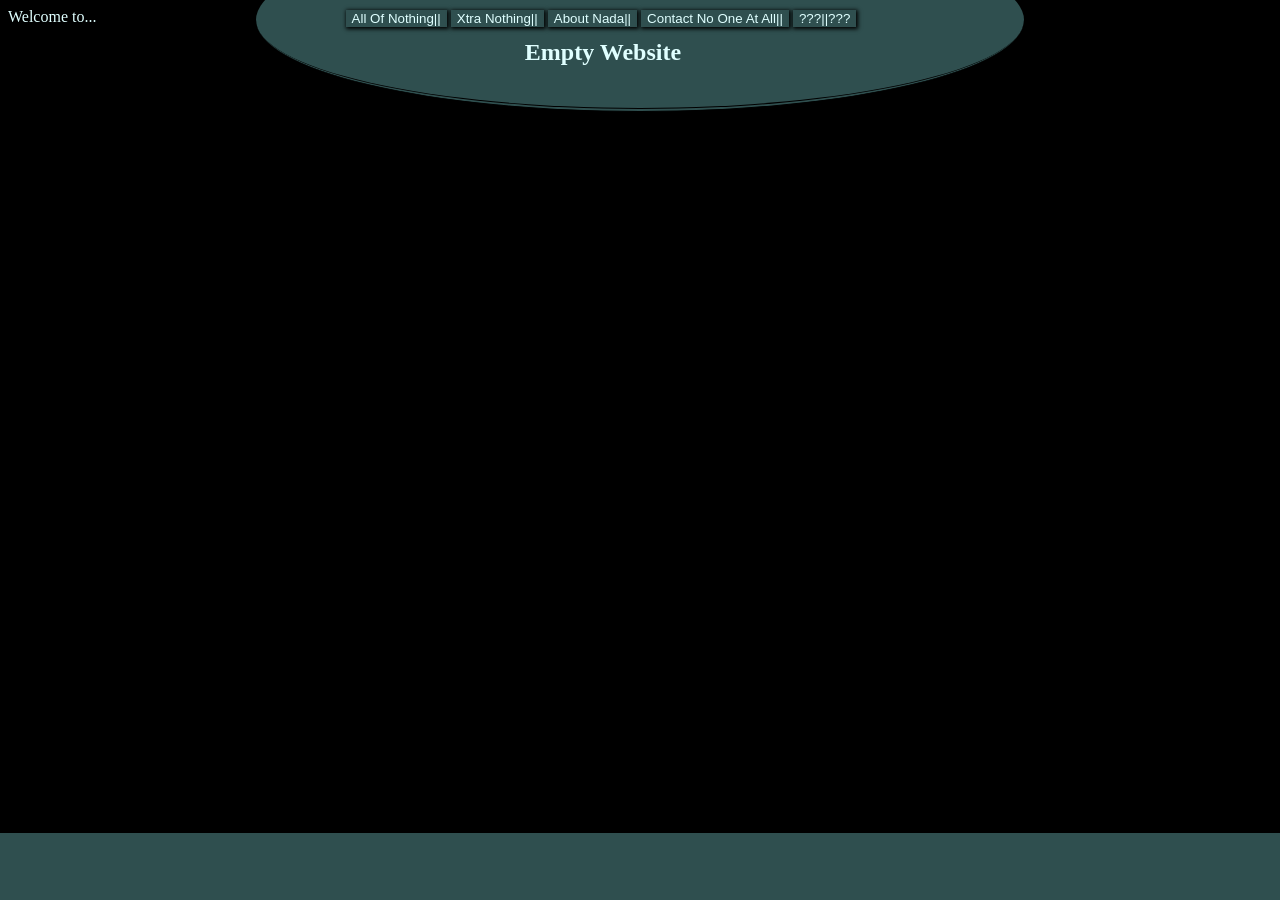
<file: webProject/index.html>
<!DOCTYPE html>
<html lang="en-Us">
    <head>
        <meta charset="UTF-8">
        <meta name="viewport" content="width=device-width, initial-scale=1">
        <title>Empty Website</title>
    <link rel="stylesheet" href="ovrLy.css">
    </head>
    <body>
        <header>
            <h1>Empty Website</h1>
            <nav>
                <input type="button" value="All Of Nothing||" onclick="scnChng('allOfNothing.html')">
                <input type="button" value="Xtra Nothing||" onclick="scnChng('xtraNothing.html')">
                <input type="button" value="About Nada||" onclick="scnChng('about.html')">
                <input type="button" value="Contact No One At All||" onclick="scnChng('contact.html')">
                <input type="button" value="???||???" onclick="scnChng('qMarks.html')">
            </nav>
        </header>
        <main>
            Welcome to...
            <iframe src="" frameborder="0" id="wndwMain_ID"></iframe>
        </main>
        <footer></footer>



    <script id="script" src="mstrHnd.js"></script>
    </body>
</html>
</file>
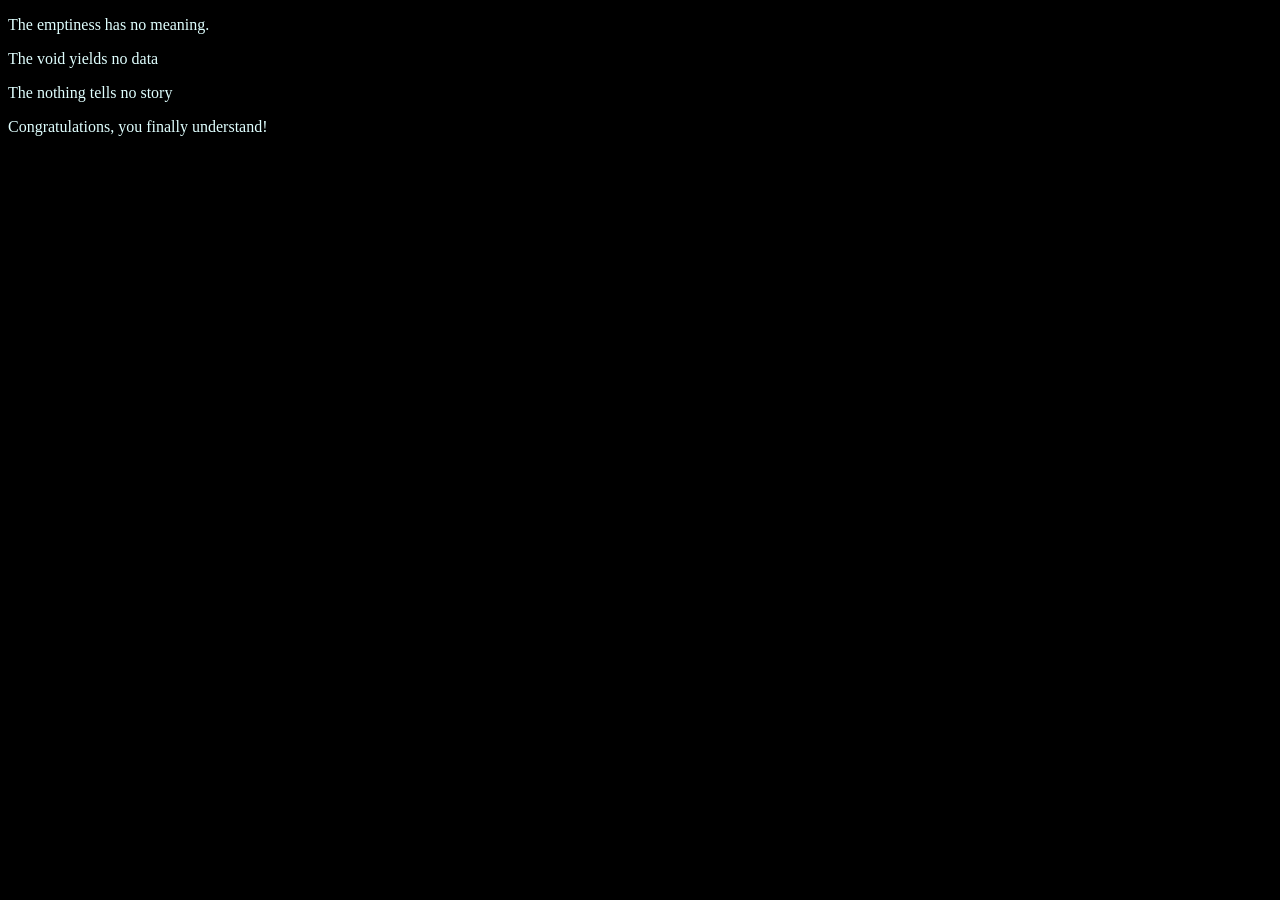
<file: webProject/about.html>
<!DOCTYPE html>
<html lang="en-Us">
    <head>
        <meta charset="UTF-8">
        <meta name="viewport" content="width=device-width, initial-scale=1">
        <title>Empty Website</title>
    <link rel="stylesheet" href="ovrLy.css">
    </head>
    <body>
        <main>
            <p>The emptiness has no meaning.</p>
            <p>The void yields no data</p>
            <p> The nothing tells no story</p>
            <p> Congratulations, you finally understand!</p>
        </main>
    <script id="script" src="mstrHnd.js"></script>
    </body>
</html>
</file>
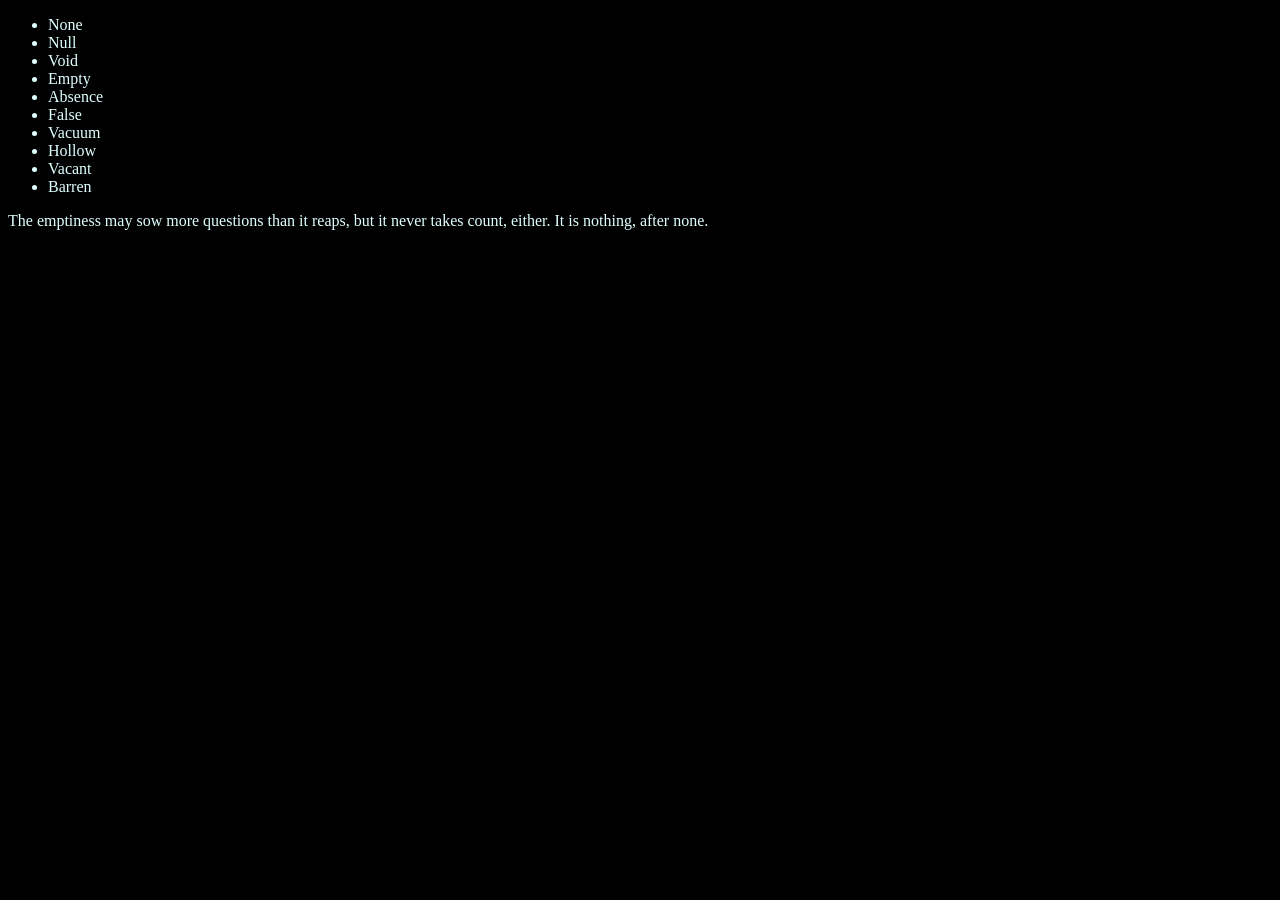
<file: webProject/allOfNothing.html>
<!DOCTYPE html>
<html lang="en-Us">
    <head>
        <meta charset="UTF-8">
        <meta name="viewport" content="width=device-width, initial-scale=1">
        <title>Empty Website</title>
    <link rel="stylesheet" href="ovrLy.css">
    </head>
    <body>
        <main>
            <ul>
                <li>None</li>
                <li>Null</li>
                <li>Void</li>
                <li>Empty</li>
                <li>Absence</li>
                <li>False</li>
                <li>Vacuum</li>
                <li>Hollow</li>
                <li>Vacant</li>
                <li>Barren</li>
            </ul>
            <p>The emptiness may sow more questions than it reaps, but it never takes count, either. It is nothing, after none.</p>
        </main>
    <script id="script" src="mstrHnd.js"></script>
    </body>
</html>
</file>
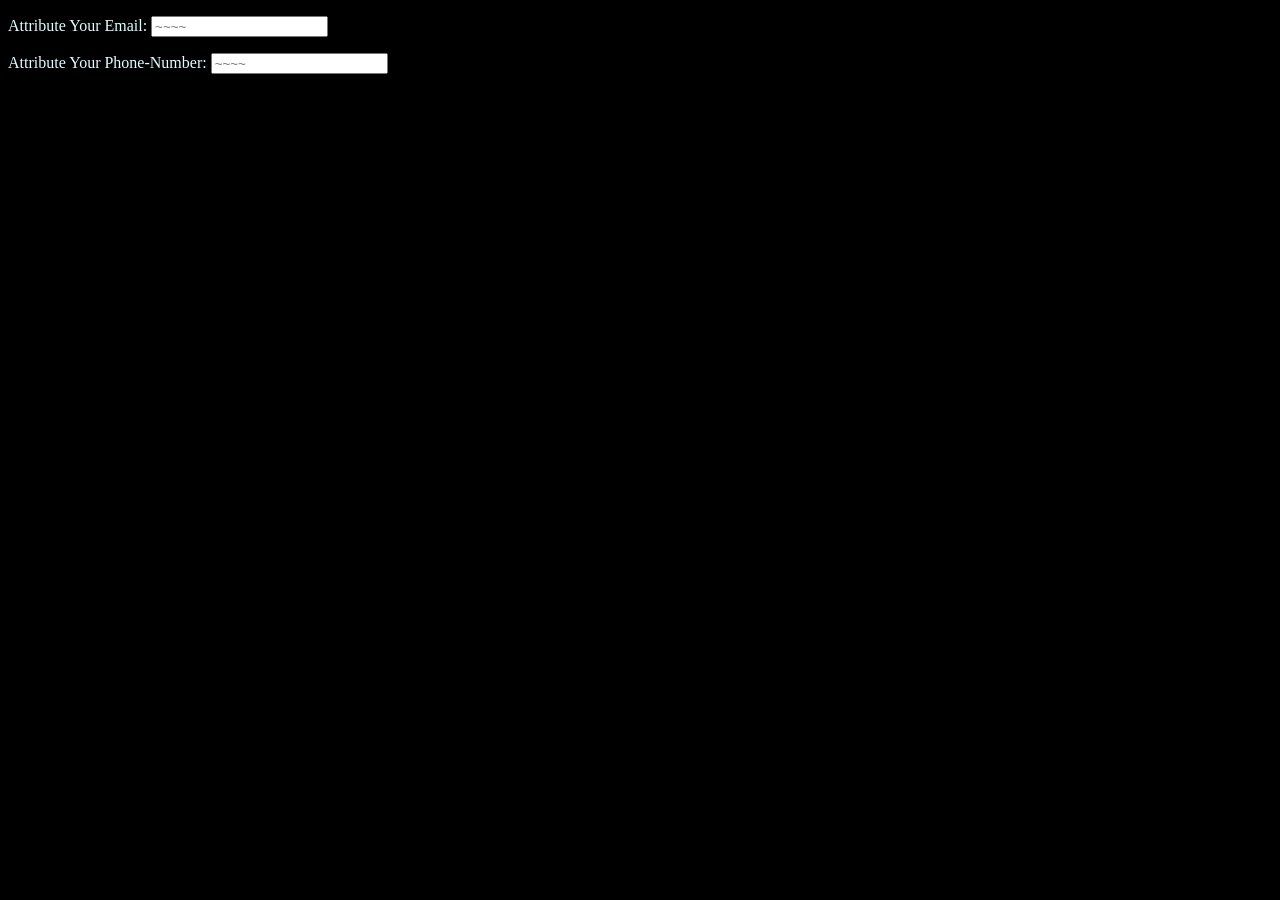
<file: webProject/contact.html>
<!DOCTYPE html>
<html lang="en-Us">
    <head>
        <meta charset="UTF-8">
        <meta name="viewport" content="width=device-width, initial-scale=1">
        <title>Empty Website</title>
    <link rel="stylesheet" href="ovrLy.css">
    </head>
    <body>
        <main>
            <form method="POST">
            <p>
                <label for="email">Attribute Your Email: </label>
                <input type="email" name="email" id="email" placeholder="~~~~">
            </p>
            <p>
                <label for="phoneNumber">Attribute Your Phone-Number: </label>
                <input type="tel" name="phoneNumber" id="phoneNumber" placeholder="~~~~">
            </p>
            </form>
        </main>
    <script id="script" src="mstrHnd.js"></script>
    </body>
</html>
</file>
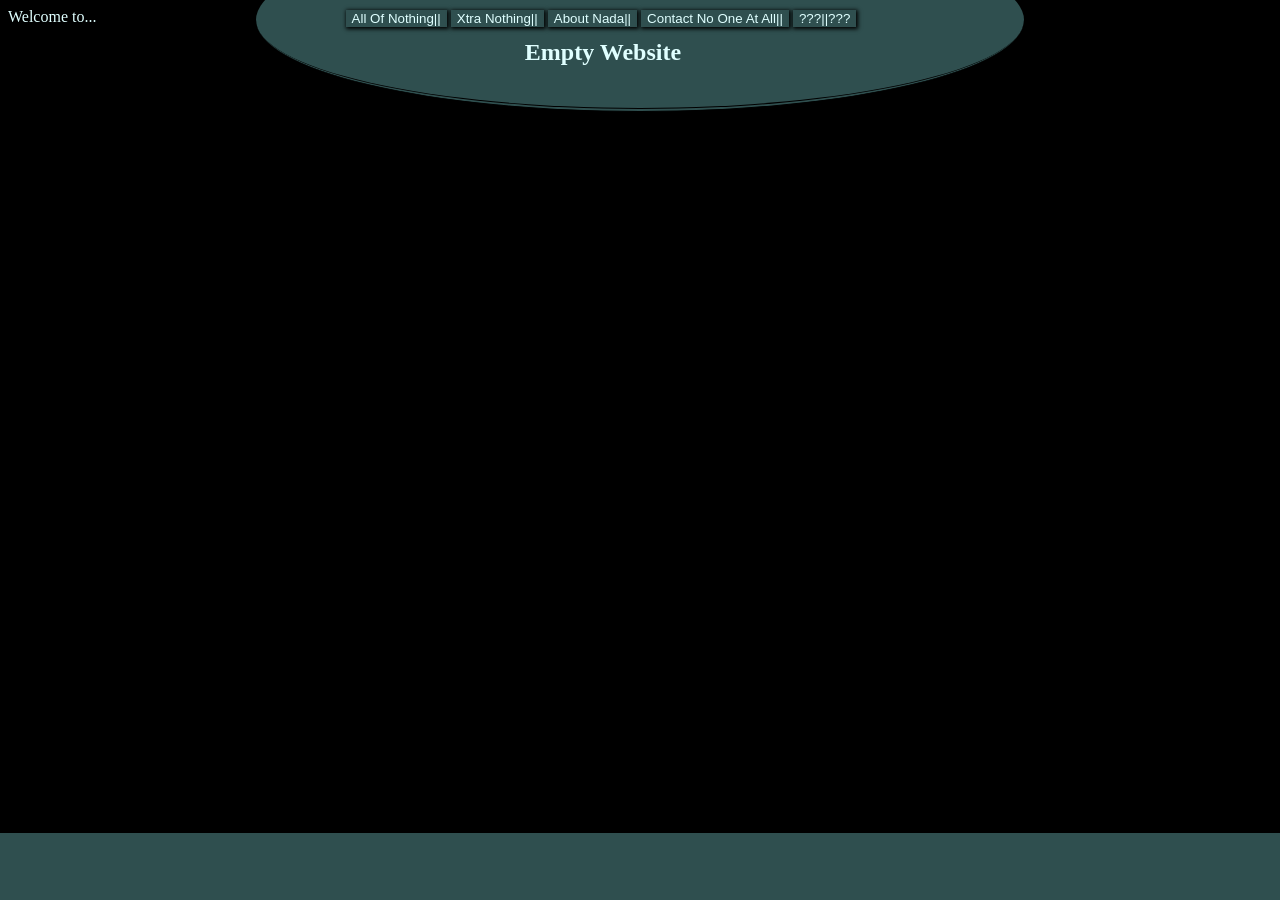
<file: webProject/home.html>
<!DOCTYPE html>
<html lang="en-Us">
    <head>
        <meta charset="UTF-8">
        <meta name="viewport" content="width=device-width, initial-scale=1">
        <title>Empty Website</title>
    <link rel="stylesheet" href="ovrLy.css">
    </head>
    <body>
        <header>
            <h1>Empty Website</h1>
            <nav>
                <input type="button" value="All Of Nothing||" onclick="scnChng('allOfNothing.html')">
                <input type="button" value="Xtra Nothing||" onclick="scnChng('xtraNothing.html')">
                <input type="button" value="About Nada||" onclick="scnChng('about.html')">
                <input type="button" value="Contact No One At All||" onclick="scnChng('contact.html')">
                <input type="button" value="???||???" onclick="scnChng('qMarks.html')">
            </nav>
        </header>
        <main>
            Welcome to...
            <iframe src="" frameborder="0" id="wndwMain_ID"></iframe>
        </main>
        <footer></footer>



    <script id="script" src="mstrHnd.js"></script>
    </body>
</html>
</file>
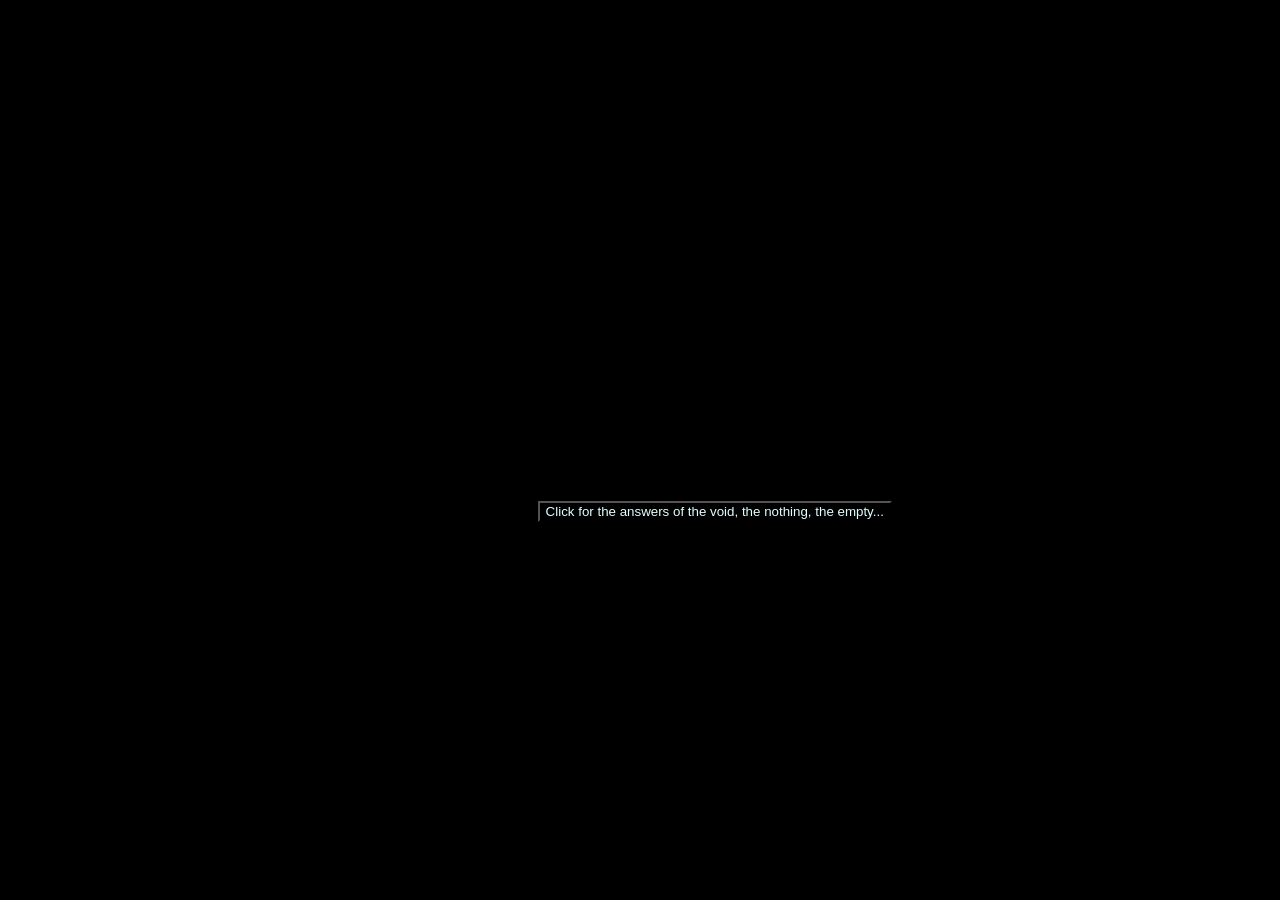
<file: webProject/qMarks.html>
<!DOCTYPE html>
<html lang="en-Us">
    <head>
        <meta charset="UTF-8">
        <meta name="viewport" content="width=device-width, initial-scale=1">
        <title>Empty Website</title>
    <link rel="stylesheet" href="ovrLy.css">
    </head>
    <body>
        <main>
            <button onclick="qMarkCounter()">Click for the answers of the void, the nothing, the empty...</button>
            <p style="visibility: hidden;" id="victoryMessage_ID"> No matter how <strong>EMPTY</strong> you may feel, <br> God <br> Jesus <br>
            Jehovah <br> YHWH <br> Yeshua <br> and the whole wide world will always love you.</p>
        </main>
    <script id="script" src="mstrHnd.js"></script>
    </body>
</html>
</file>
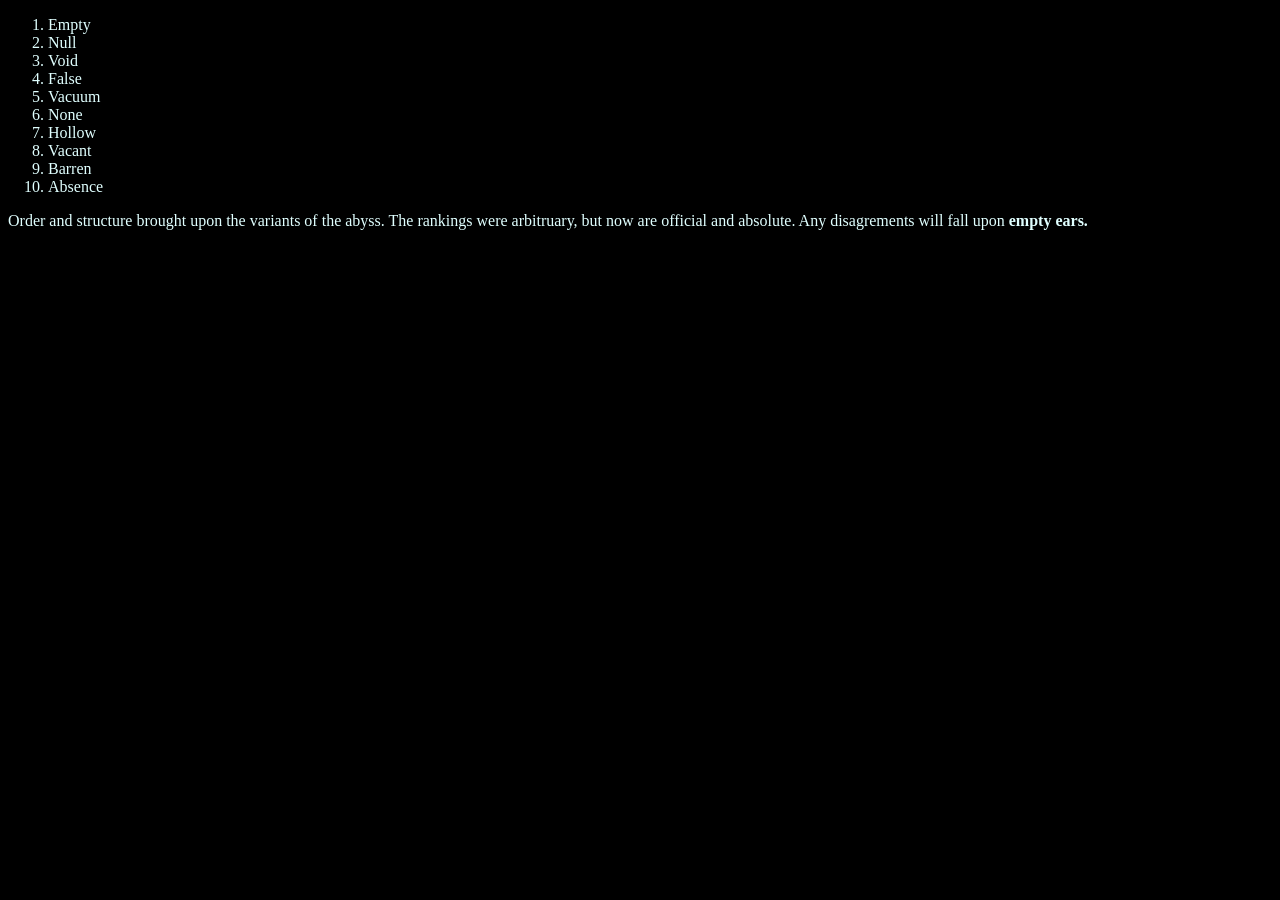
<file: webProject/xtraNothing.html>
<!DOCTYPE html>
<html lang="en-Us">
    <head>
        <meta charset="UTF-8">
        <meta name="viewport" content="width=device-width, initial-scale=1">
        <title>Empty Website</title>
    <link rel="stylesheet" href="ovrLy.css">
    </head>
    <body>
        <main>
            <ol>
                <li>Empty</li>
                <li>Null</li>
                <li>Void</li>
                <li>False</li>
                <li>Vacuum</li>
                <li>None</li>
                <li>Hollow</li>
                <li>Vacant</li>
                <li>Barren</li>
                <li>Absence</li>
            </ol>
            <p> Order and structure brought upon the variants of the abyss. The rankings were arbitruary, but now are official and absolute. Any disagrements will fall upon <strong>empty ears<strong>.</strong></p>
        </main>



    <script id="script" src="mstrHnd.js"></script>
    </body>
</html>
</file>
<file: webProject/ovrLy.css>
body {
    position: static;
    background: black;
}

* {
    color: lightcyan;
}

header {
    position: fixed;
        left: 20%;
        top: -8%;
    display: block;
        width: 60%;
        height: 20%;
    background: darkslategray;
    border-bottom: double 4px black;
    border-radius: 50%;
}

h1 {
    position: relative;
        left: 35%;
        top: 40%;
    display: block;
        width: 60%;
        height: 40%;
    color: lightcyan;
    font-size: x-large;
    padding-top: 3%;
    margin-right: 40%;
}

nav {
    position: fixed;
    left: 27%;
    top: 1%;
}

nav input {
    background-color: darkslategray;
    color: lightcyan;
    border: none;
    box-shadow: 1px 1px 4px 1px black;
    margin-bottom: 50%;
}

nav input:hover {
    cursor: crosshair;
}


main iframe {
    position: fixed;
        left: 0;
        top: 12%;
    display: block;
        width: 100%;
        height: 79.5%;
}


button {
    background-color: black;
    position: fixed;
    left: 42%;
    bottom: 42%;
}


footer {
    position: fixed;
        left: 0;
        bottom: 0;
    display: block;
        width: 100%;
        height: 7.5%;
    background: darkslategray;
    border-top: solid 2px black;
}
</file>
